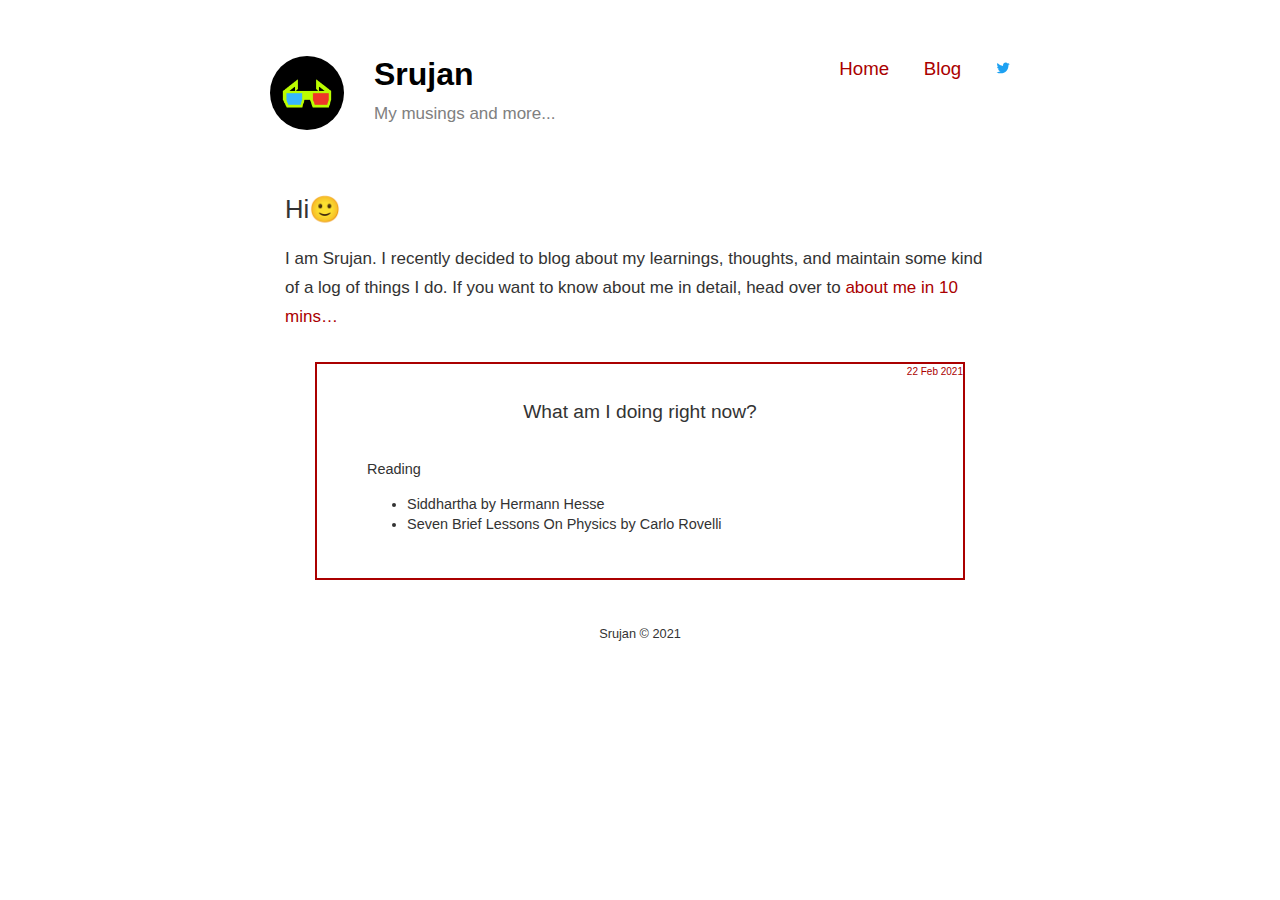
<file: index.html>
<!doctype html><html><head><meta name=generator content="Hugo 0.68.3"><meta charset=utf-8><meta name=title content="Srujan"><meta name=description content="Srujan's Blog - Musings and more..."><meta name=viewport content="width=device-width,initial-scale=1"><title>Home | Srujan's Blog - Musings and more...</title><link rel="shortcut icon" href=/images/srujan.png><link rel=stylesheet type=text/css href=/css/style.css></head><body><div class="container wrap"><header class=header><div class=logo><a href=/><img src=/images/srujan.png alt class=photo></a>
<a href=/ class=title>Srujan</a><p class=tagline>My musings and more...</p></div><nav><a id=menu href=/>Home</a>
<a id=menu href=/blog>Blog</a>
<a href=https://twitter.com/zrujan target=_blank><svg width="14" height="14" viewBox="0 0 24 24" aria-hidden="true"><path d="M23.643 4.937c-.835.37-1.732.62-2.675.733.962-.576 1.7-1.49 2.048-2.578-.9.534-1.897.922-2.958 1.13-.85-.904-2.06-1.47-3.4-1.47-2.572.0-4.658 2.086-4.658 4.66.0.364.042.718.12 1.06-3.873-.195-7.304-2.05-9.602-4.868-.4.69-.63 1.49-.63 2.342.0 1.616.823 3.043 2.072 3.878-.764-.025-1.482-.234-2.11-.583v.06c0 2.257 1.605 4.14 3.737 4.568-.392.106-.803.162-1.227.162-.3.0-.593-.028-.877-.082.593 1.85 2.313 3.198 4.352 3.234-1.595 1.25-3.604 1.995-5.786 1.995-.376.0-.747-.022-1.112-.065 2.062 1.323 4.51 2.093 7.14 2.093 8.57.0 13.255-7.098 13.255-13.254.0-.2-.005-.402-.014-.602.91-.658 1.7-1.477 2.323-2.41z" style="fill:#1da1f2"/></svg></a></nav></header><div class=content><div class=blog><h3 id=hi>Hi🙂</h3><p>I am Srujan. I recently decided to blog about my learnings, thoughts, and maintain some kind of a log of things I do.
If you want to know about me in detail, head over to <a href=/aboutme>about me in 10 mins&mldr;</a></p></div><div class=now><h6>22 Feb 2021</h6><h4>What am I doing right now?</h4><div class=main><p>Reading</p><ul><li>Siddhartha by Hermann Hesse</li><li>Seven Brief Lessons On Physics by Carlo Rovelli</li></ul></div></div></div><footer class=footer>Srujan © 2021</footer></div></body></html>
</file>
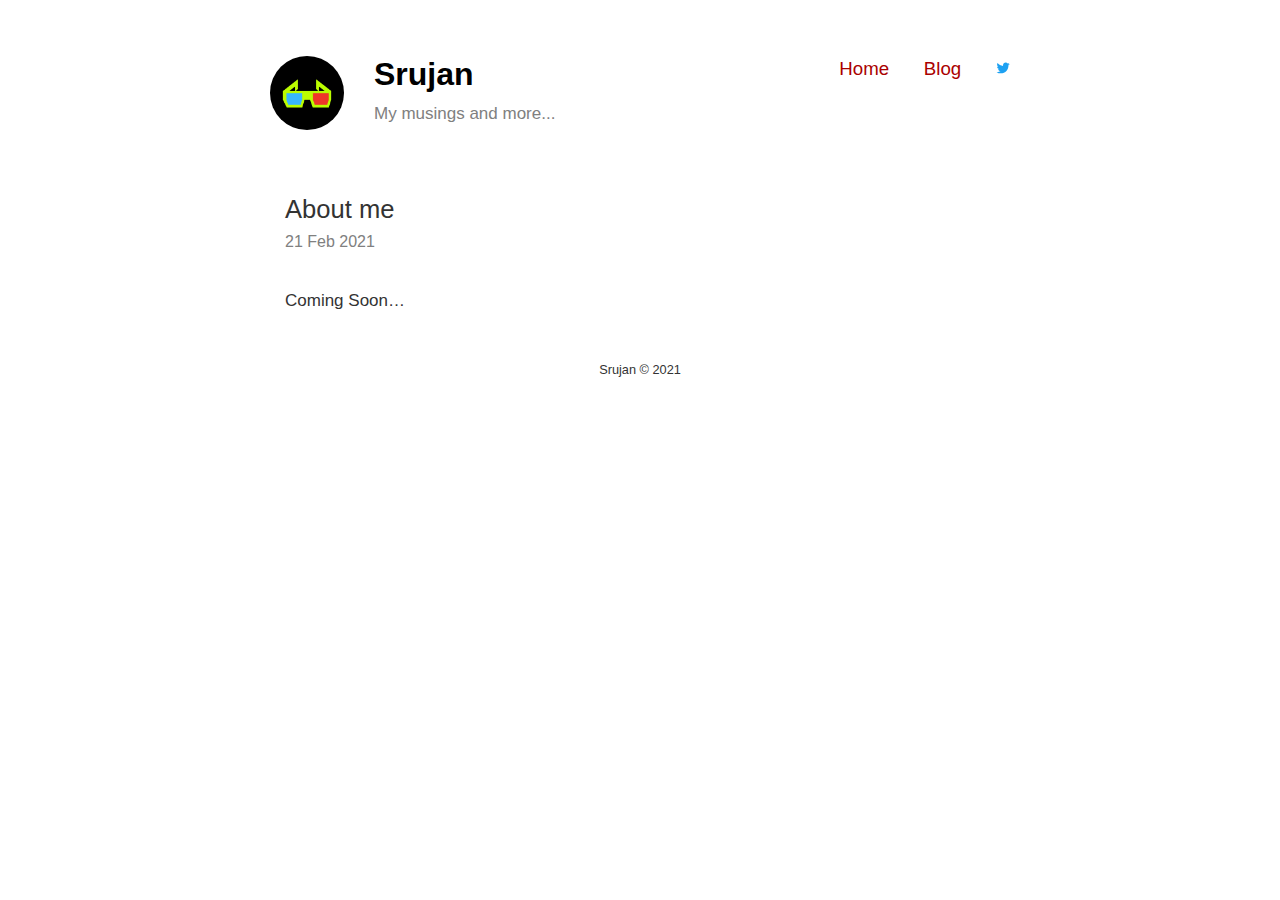
<file: aboutme/index.html>
<!doctype html><html><head><meta charset=utf-8><meta name=title content="Srujan"><meta name=description content="Srujan's Blog - Musings and more..."><meta name=viewport content="width=device-width,initial-scale=1"><title>About me | Srujan's Blog - Musings and more...</title><link rel="shortcut icon" href=/images/srujan.png><link rel=stylesheet type=text/css href=/css/style.css></head><body><div class="container wrap"><header class=header><div class=logo><a href=/><img src=/images/srujan.png alt class=photo></a>
<a href=/ class=title>Srujan</a><p class=tagline>My musings and more...</p></div><nav><a id=menu href=/>Home</a>
<a id=menu href=/blog>Blog</a>
<a href=https://twitter.com/zrujan target=_blank><svg width="14" height="14" viewBox="0 0 24 24" aria-hidden="true"><path d="M23.643 4.937c-.835.37-1.732.62-2.675.733.962-.576 1.7-1.49 2.048-2.578-.9.534-1.897.922-2.958 1.13-.85-.904-2.06-1.47-3.4-1.47-2.572.0-4.658 2.086-4.658 4.66.0.364.042.718.12 1.06-3.873-.195-7.304-2.05-9.602-4.868-.4.69-.63 1.49-.63 2.342.0 1.616.823 3.043 2.072 3.878-.764-.025-1.482-.234-2.11-.583v.06c0 2.257 1.605 4.14 3.737 4.568-.392.106-.803.162-1.227.162-.3.0-.593-.028-.877-.082.593 1.85 2.313 3.198 4.352 3.234-1.595 1.25-3.604 1.995-5.786 1.995-.376.0-.747-.022-1.112-.065 2.062 1.323 4.51 2.093 7.14 2.093 8.57.0 13.255-7.098 13.255-13.254.0-.2-.005-.402-.014-.602.91-.658 1.7-1.477 2.323-2.41z" style="fill:#1da1f2"/></svg></a></nav></header><div class=content><div class=blog><h3>About me</h3><div class=lastmod-date>21 Feb 2021</div><p>Coming Soon&mldr;</p><div class=taxonomy></div><div class=taxonomy></div></div></div><footer class=footer>Srujan © 2021</footer></div></body></html>
</file>
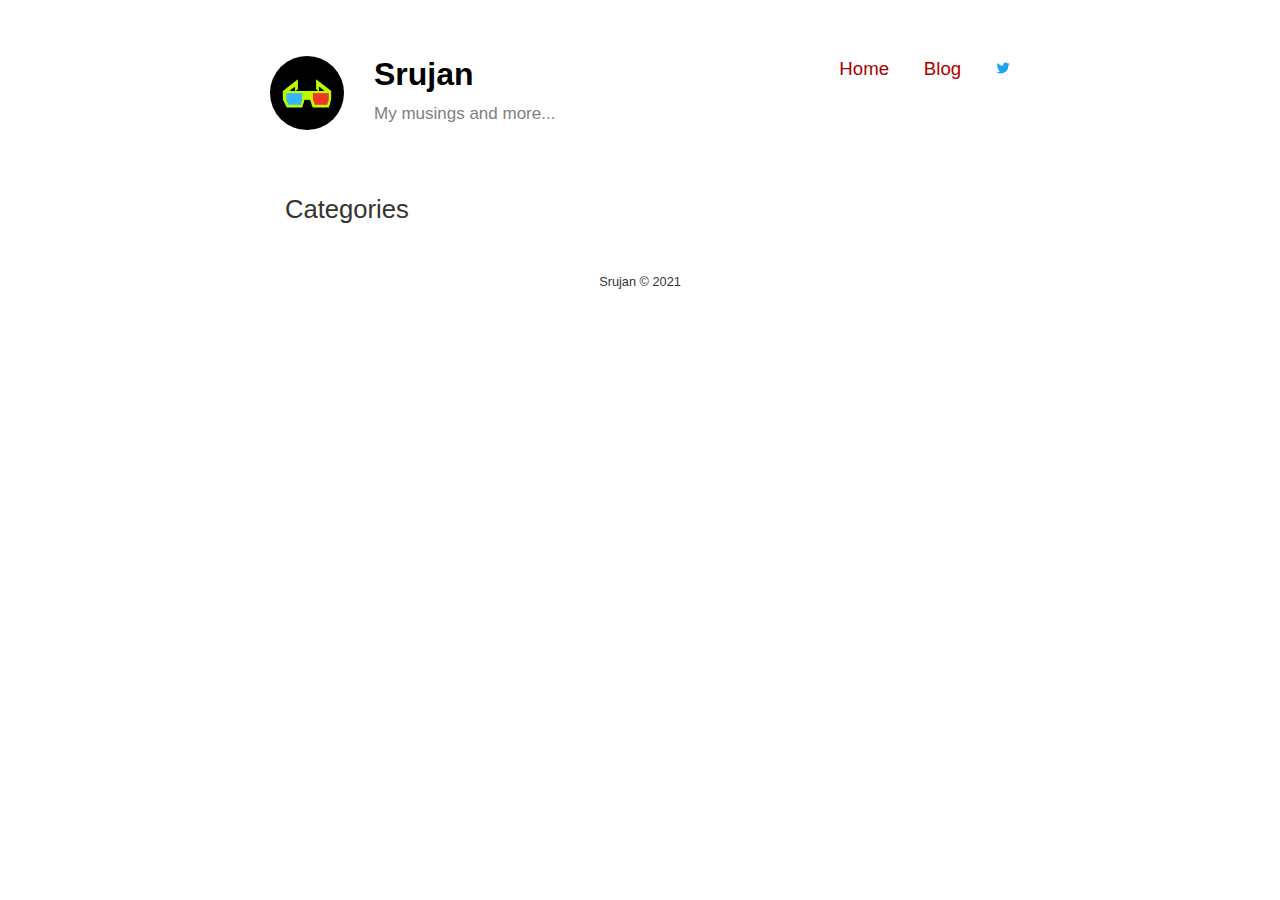
<file: categories/index.html>
<!doctype html><html><head><meta charset=utf-8><meta name=title content="Srujan"><meta name=description content="Srujan's Blog - Musings and more..."><meta name=viewport content="width=device-width,initial-scale=1"><title>Categories | Srujan's Blog - Musings and more...</title><link rel="shortcut icon" href=/images/srujan.png><link rel=stylesheet type=text/css href=/css/style.css></head><body><div class="container wrap"><header class=header><div class=logo><a href=/><img src=/images/srujan.png alt class=photo></a>
<a href=/ class=title>Srujan</a><p class=tagline>My musings and more...</p></div><nav><a id=menu href=/>Home</a>
<a id=menu href=/blog>Blog</a>
<a href=https://twitter.com/zrujan target=_blank><svg width="14" height="14" viewBox="0 0 24 24" aria-hidden="true"><path d="M23.643 4.937c-.835.37-1.732.62-2.675.733.962-.576 1.7-1.49 2.048-2.578-.9.534-1.897.922-2.958 1.13-.85-.904-2.06-1.47-3.4-1.47-2.572.0-4.658 2.086-4.658 4.66.0.364.042.718.12 1.06-3.873-.195-7.304-2.05-9.602-4.868-.4.69-.63 1.49-.63 2.342.0 1.616.823 3.043 2.072 3.878-.764-.025-1.482-.234-2.11-.583v.06c0 2.257 1.605 4.14 3.737 4.568-.392.106-.803.162-1.227.162-.3.0-.593-.028-.877-.082.593 1.85 2.313 3.198 4.352 3.234-1.595 1.25-3.604 1.995-5.786 1.995-.376.0-.747-.022-1.112-.065 2.062 1.323 4.51 2.093 7.14 2.093 8.57.0 13.255-7.098 13.255-13.254.0-.2-.005-.402-.014-.602.91-.658 1.7-1.477 2.323-2.41z" style="fill:#1da1f2"/></svg></a></nav></header><div class=content><h3>Categories</h3><ul></ul></div><footer class=footer>Srujan © 2021</footer></div></body></html>
</file>
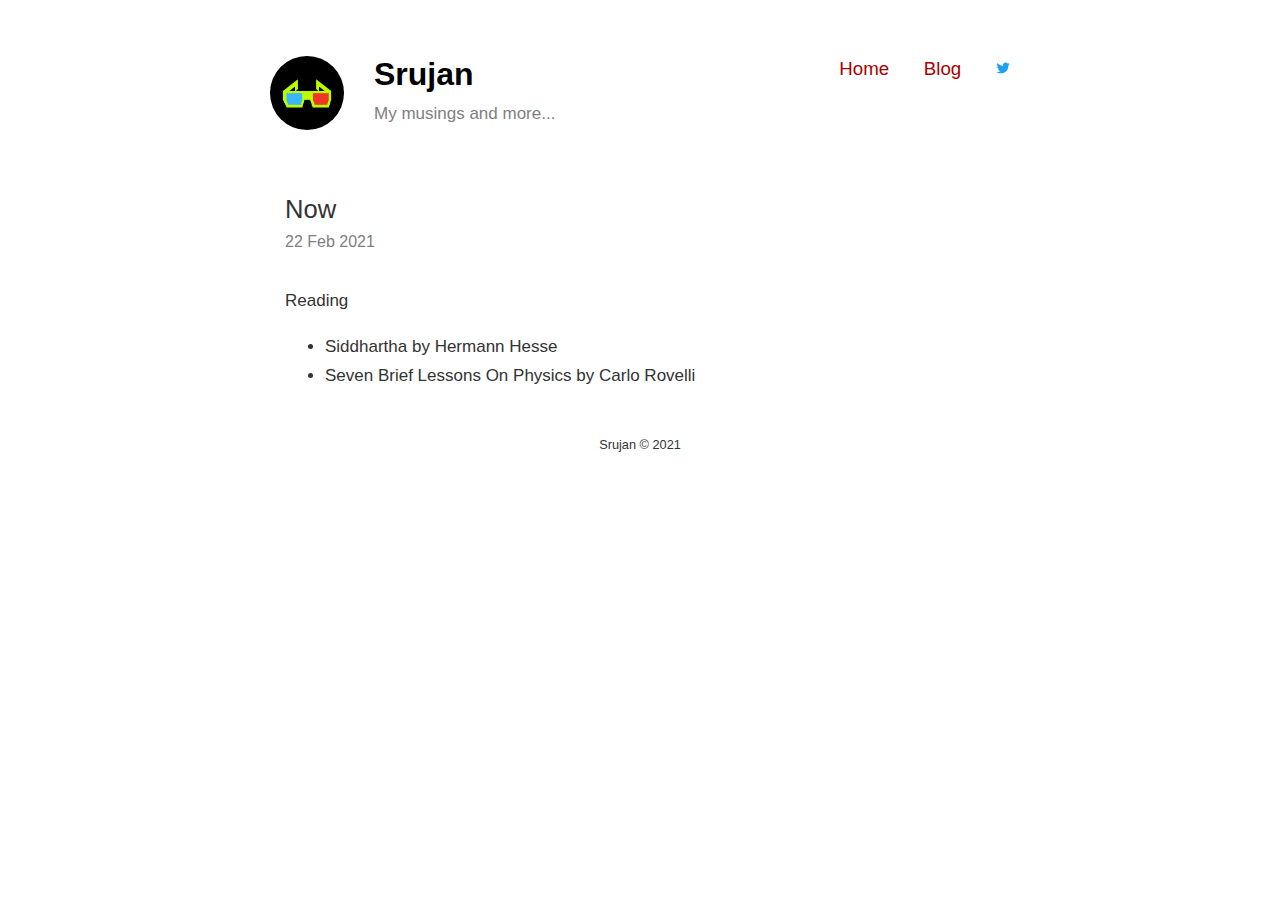
<file: now/index.html>
<!doctype html><html><head><meta charset=utf-8><meta name=title content="Srujan"><meta name=description content="Srujan's Blog - Musings and more..."><meta name=viewport content="width=device-width,initial-scale=1"><title>Now | Srujan's Blog - Musings and more...</title><link rel="shortcut icon" href=/images/srujan.png><link rel=stylesheet type=text/css href=/css/style.css></head><body><div class="container wrap"><header class=header><div class=logo><a href=/><img src=/images/srujan.png alt class=photo></a>
<a href=/ class=title>Srujan</a><p class=tagline>My musings and more...</p></div><nav><a id=menu href=/>Home</a>
<a id=menu href=/blog>Blog</a>
<a href=https://twitter.com/zrujan target=_blank><svg width="14" height="14" viewBox="0 0 24 24" aria-hidden="true"><path d="M23.643 4.937c-.835.37-1.732.62-2.675.733.962-.576 1.7-1.49 2.048-2.578-.9.534-1.897.922-2.958 1.13-.85-.904-2.06-1.47-3.4-1.47-2.572.0-4.658 2.086-4.658 4.66.0.364.042.718.12 1.06-3.873-.195-7.304-2.05-9.602-4.868-.4.69-.63 1.49-.63 2.342.0 1.616.823 3.043 2.072 3.878-.764-.025-1.482-.234-2.11-.583v.06c0 2.257 1.605 4.14 3.737 4.568-.392.106-.803.162-1.227.162-.3.0-.593-.028-.877-.082.593 1.85 2.313 3.198 4.352 3.234-1.595 1.25-3.604 1.995-5.786 1.995-.376.0-.747-.022-1.112-.065 2.062 1.323 4.51 2.093 7.14 2.093 8.57.0 13.255-7.098 13.255-13.254.0-.2-.005-.402-.014-.602.91-.658 1.7-1.477 2.323-2.41z" style="fill:#1da1f2"/></svg></a></nav></header><div class=content><div class=blog><h3>Now</h3><div class=lastmod-date>22 Feb 2021</div><p>Reading</p><ul><li>Siddhartha by Hermann Hesse</li><li>Seven Brief Lessons On Physics by Carlo Rovelli</li></ul><div class=taxonomy></div><div class=taxonomy></div></div></div><footer class=footer>Srujan © 2021</footer></div></body></html>
</file>
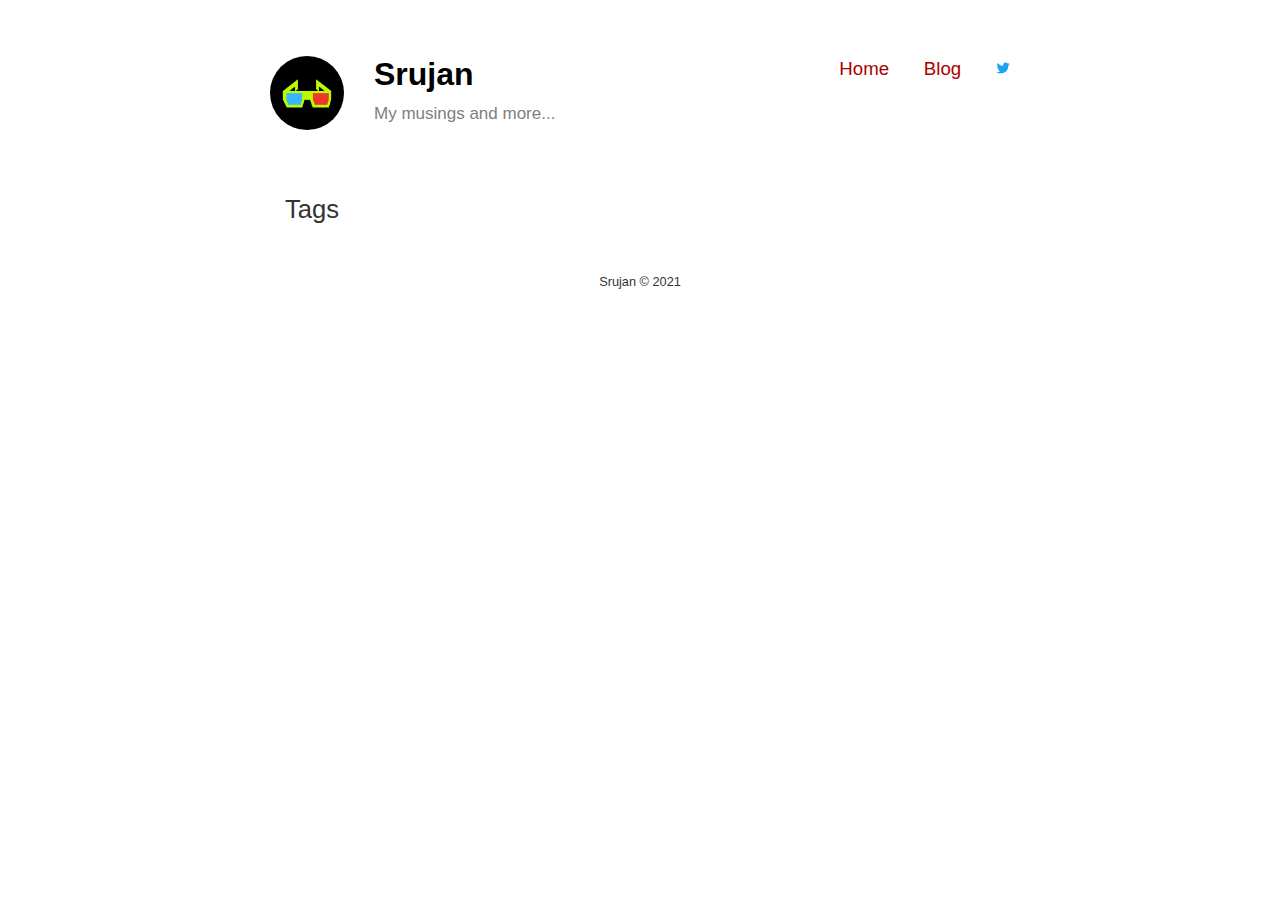
<file: tags/index.html>
<!doctype html><html><head><meta charset=utf-8><meta name=title content="Srujan"><meta name=description content="Srujan's Blog - Musings and more..."><meta name=viewport content="width=device-width,initial-scale=1"><title>Tags | Srujan's Blog - Musings and more...</title><link rel="shortcut icon" href=/images/srujan.png><link rel=stylesheet type=text/css href=/css/style.css></head><body><div class="container wrap"><header class=header><div class=logo><a href=/><img src=/images/srujan.png alt class=photo></a>
<a href=/ class=title>Srujan</a><p class=tagline>My musings and more...</p></div><nav><a id=menu href=/>Home</a>
<a id=menu href=/blog>Blog</a>
<a href=https://twitter.com/zrujan target=_blank><svg width="14" height="14" viewBox="0 0 24 24" aria-hidden="true"><path d="M23.643 4.937c-.835.37-1.732.62-2.675.733.962-.576 1.7-1.49 2.048-2.578-.9.534-1.897.922-2.958 1.13-.85-.904-2.06-1.47-3.4-1.47-2.572.0-4.658 2.086-4.658 4.66.0.364.042.718.12 1.06-3.873-.195-7.304-2.05-9.602-4.868-.4.69-.63 1.49-.63 2.342.0 1.616.823 3.043 2.072 3.878-.764-.025-1.482-.234-2.11-.583v.06c0 2.257 1.605 4.14 3.737 4.568-.392.106-.803.162-1.227.162-.3.0-.593-.028-.877-.082.593 1.85 2.313 3.198 4.352 3.234-1.595 1.25-3.604 1.995-5.786 1.995-.376.0-.747-.022-1.112-.065 2.062 1.323 4.51 2.093 7.14 2.093 8.57.0 13.255-7.098 13.255-13.254.0-.2-.005-.402-.014-.602.91-.658 1.7-1.477 2.323-2.41z" style="fill:#1da1f2"/></svg></a></nav></header><div class=content><h3>Tags</h3><ul></ul></div><footer class=footer>Srujan © 2021</footer></div></body></html>
</file>
